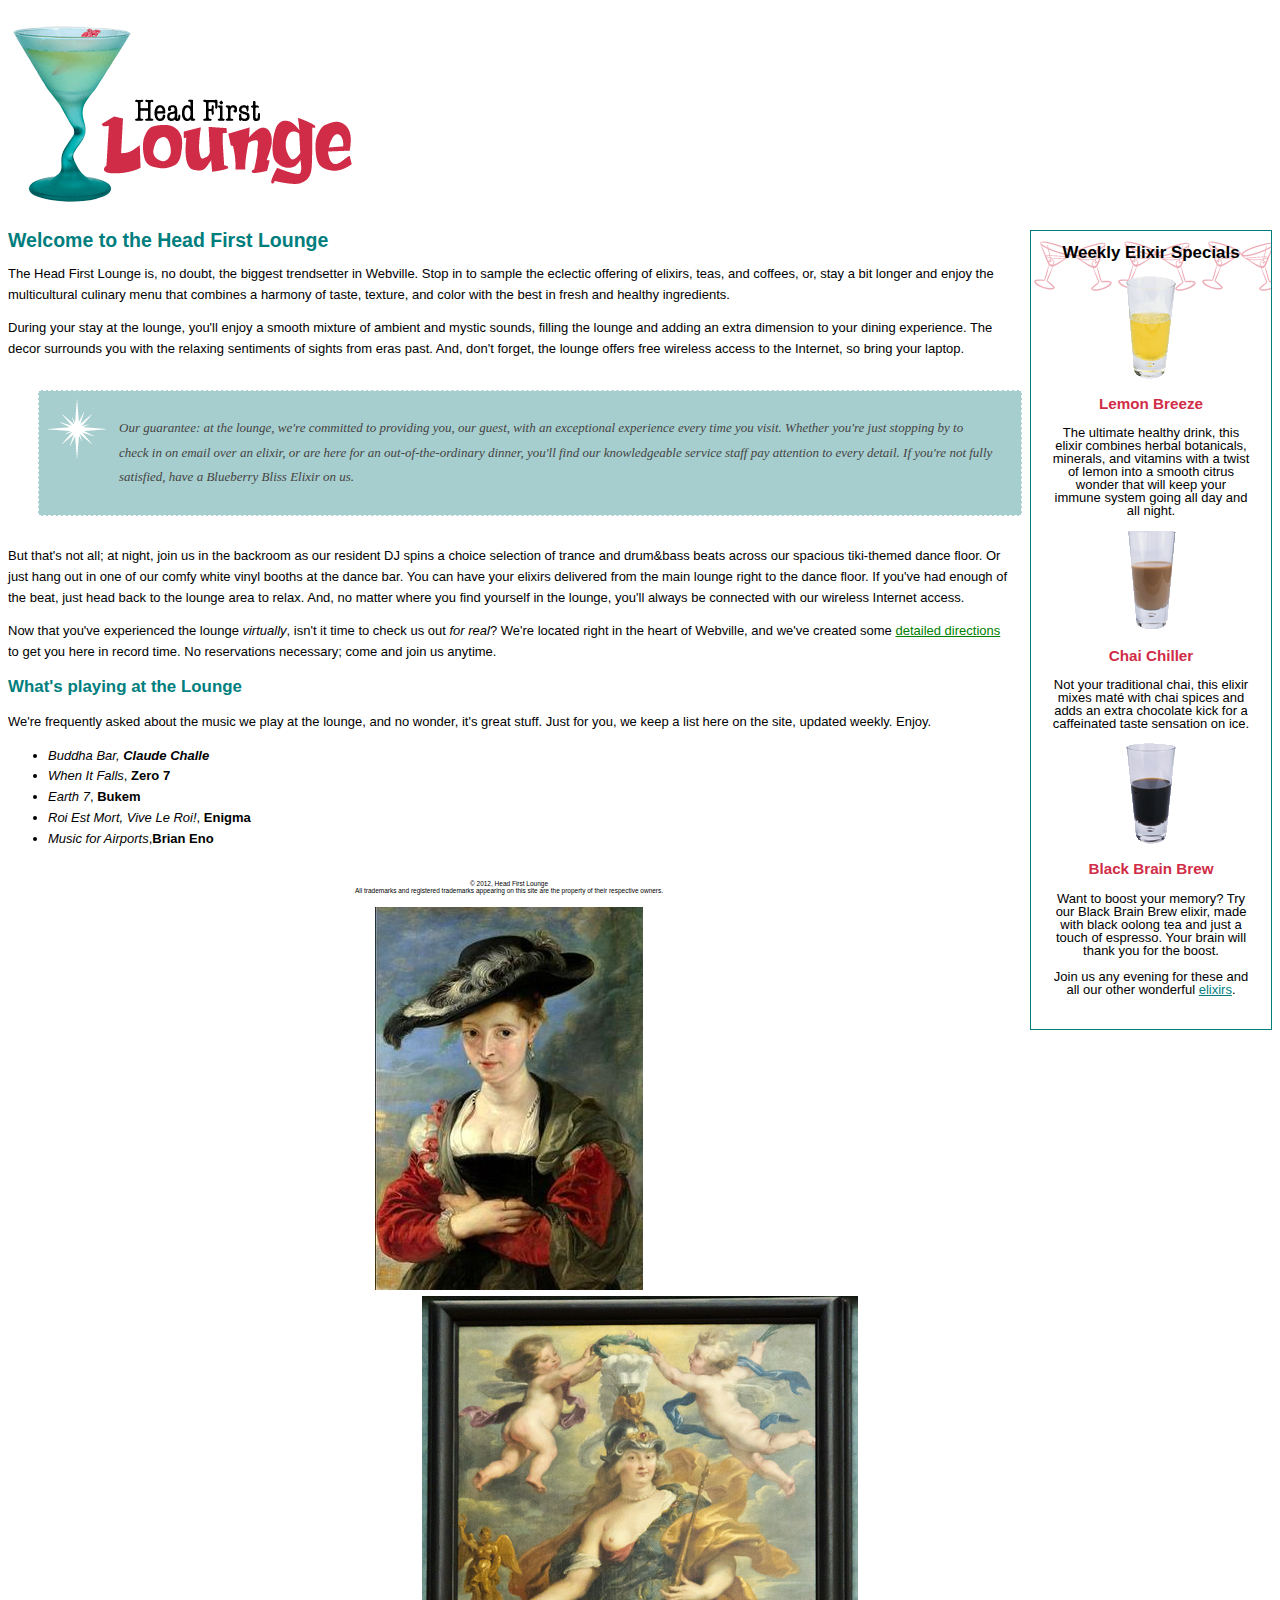
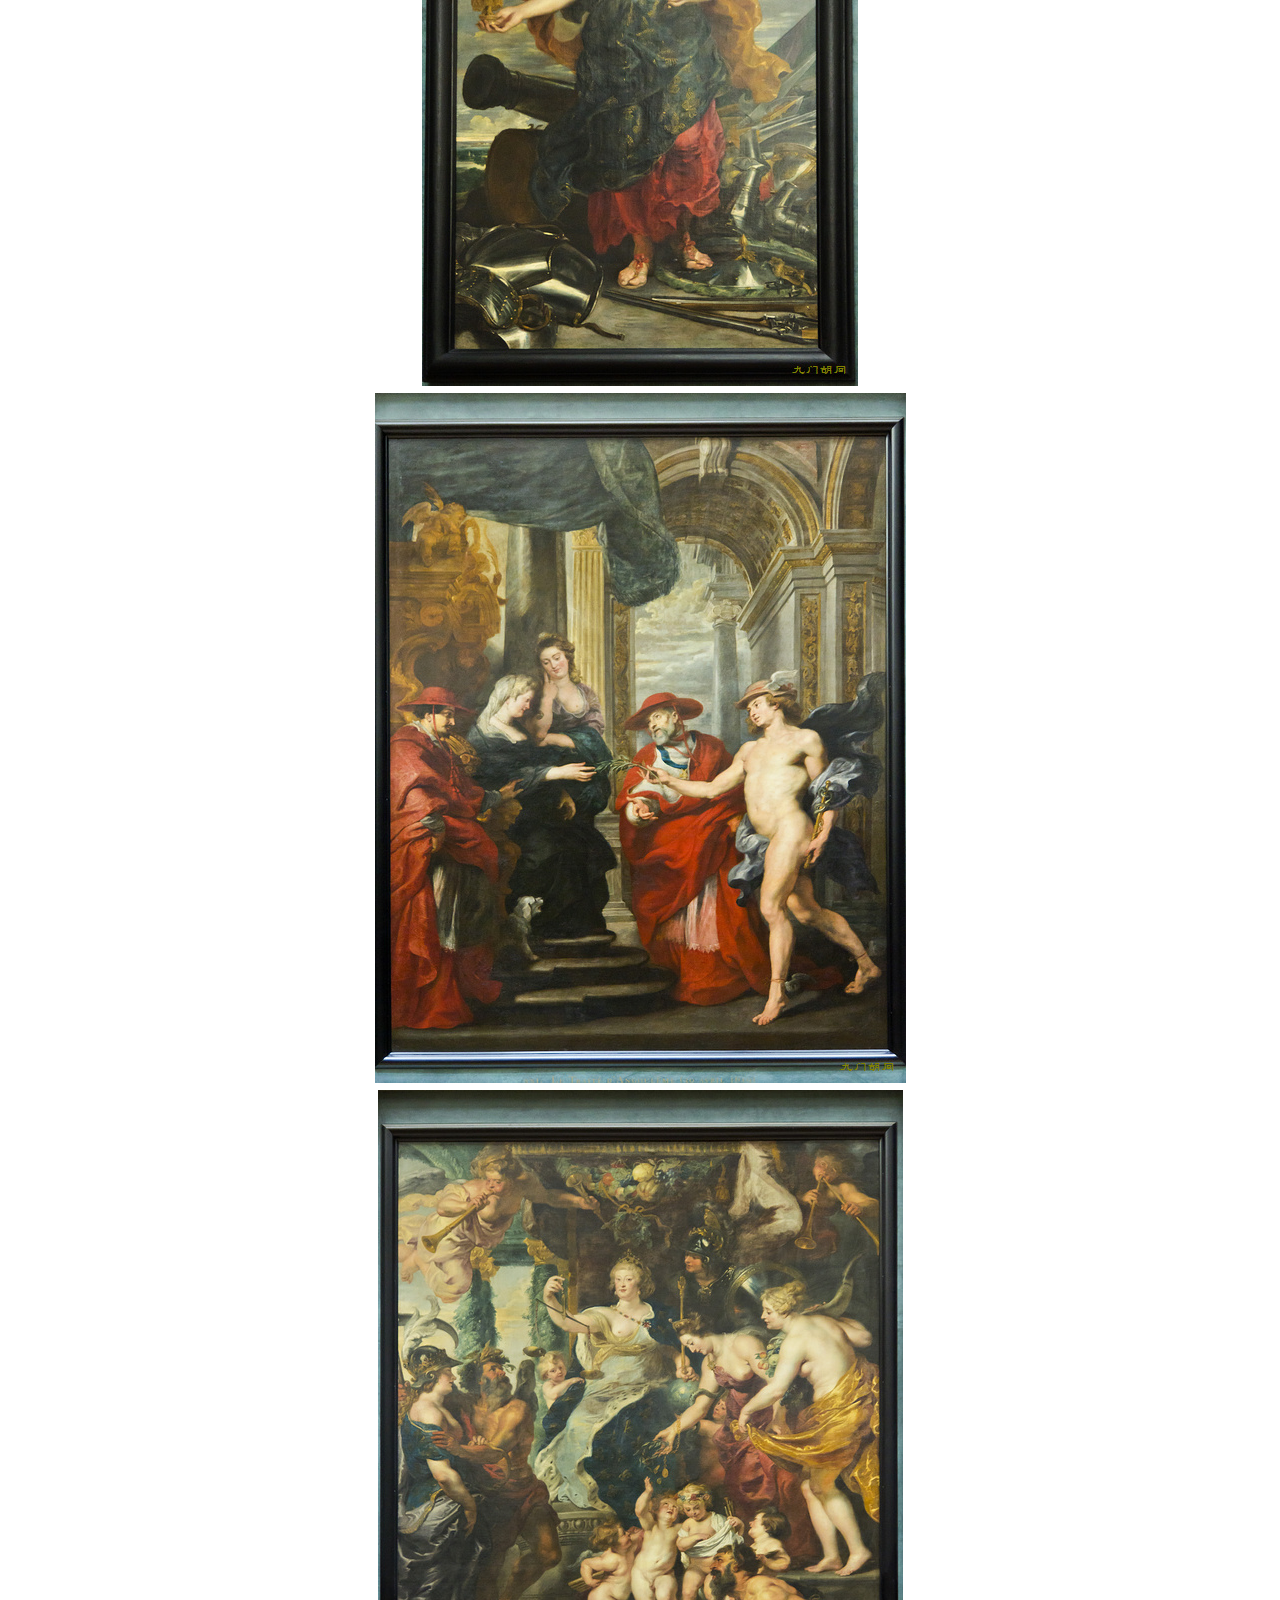
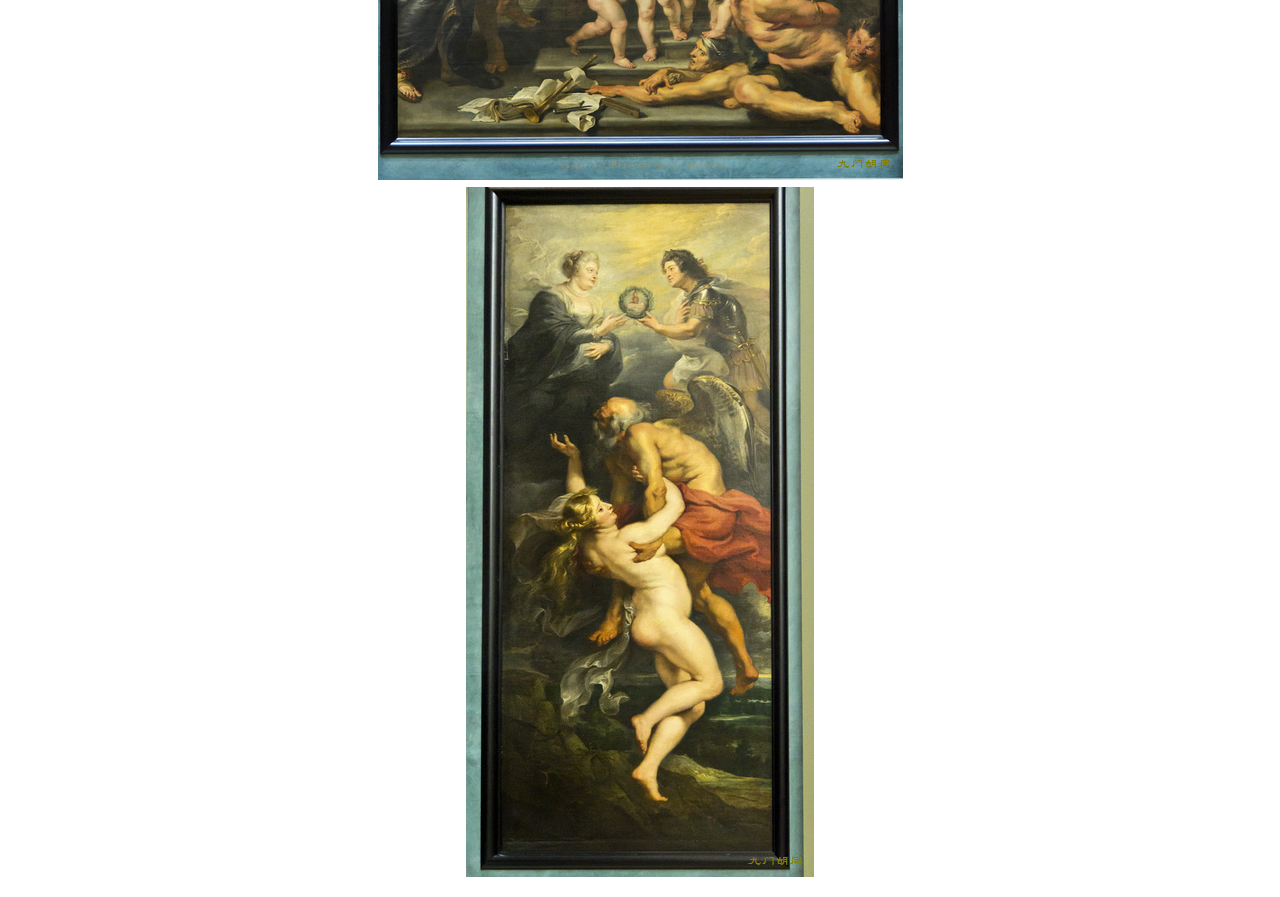
<file: index.html>
<!DOCTYPE html>
<html>
  <head>
    <meta charset="utf-8">
    <title>Head First Lounge</title>
    <link type="text/css" rel="stylesheet" href="lounge.css" media="screen">
  </head>
  <body>
    <p><img src="images/logo.gif" alt="Head First Lounge"></p>
    <div id="elixirs">
      <h2>Weekly Elixir Specials</h2>
      <p>
        <img src="images/yellow.gif" alt="Lemon Breeze Elixir">
      </p>
      <h3>Lemon Breeze</h3>
      <p>
        The ultimate healthy drink, this elixir combines
        herbal botanicals, minerals, and vitamins with
        a twist of lemon into a smooth citrus wonder
        that will keep your immune system going all
        day and all night.
      </p>
      <p>
        <img src="images/chai.gif" alt="Chai Chiller Elixir">
      </p>
      <h3>Chai Chiller</h3>
      <p>
        Not your traditional chai, this elixir mixes mat&eacute;
        with chai spices and adds an extra chocolate kick for
        a caffeinated taste sensation on ice.
      </p>
  
      <p>
        <img src="images/black.gif" alt="Black Brain Brew Elixir">
      </p>
      <h3>Black Brain Brew</h3>
      <p>
        Want to boost your memory?  Try our Black Brain Brew
        elixir, made with black oolong tea and just a touch
        of espresso.  Your brain will thank you for the boost.
      </p>
  
      <p>
        Join us any evening for these and all our 
        other wonderful 
        <a href="beverages/elixir.html" 
           title="Head First Lounge Elixirs">elixirs</a>.
      </p>
      </div>
    <h1>Welcome to the Head First Lounge</h1>
    <p>
      The Head First Lounge is, no doubt, the biggest trendsetter in Webville. 
      Stop in to sample the eclectic offering of elixirs, teas, and coffees,
      or, stay a bit longer and enjoy the multicultural culinary menu that 
      combines a harmony of taste, texture, and color with the best in fresh
      and healthy ingredients.  
    </p>

    <p>
      During your stay at the lounge, you'll enjoy a smooth mixture of 
      ambient and mystic sounds, filling the lounge and adding an extra dimension 
      to your dining experience. The decor surrounds you with the relaxing sentiments 
      of sights from eras past. And, don't forget, the lounge offers free wireless 
      access to the Internet, so bring your laptop.  
    </p>

    <p id="guarantee">
      Our guarantee: at the lounge, we're committed to providing you, 
      our guest, with an exceptional experience every time you visit. 
      Whether you're just stopping by to check in on email over an 
      elixir, or are here for an out-of-the-ordinary dinner, you'll 
      find our knowledgeable service staff pay attention to every detail. 
      If you're not fully satisfied, have a Blueberry Bliss Elixir on us.
    </p>

    <p>
      But that's not all; at night, join us in the backroom as our resident 
      DJ spins a choice selection of trance and drum&amp;bass beats across 
      our spacious tiki-themed dance floor. Or just hang out in one of our 
      comfy white vinyl booths at the dance bar. You can have your elixirs 
      delivered from the main lounge right to the dance floor. If you've 
      had enough of the beat, just head back to the lounge area to relax.
      And, no matter where you find yourself in the lounge, you'll always be 
      connected with our wireless Internet access.
    </p>
  
    <p>
      Now that you've experienced the lounge <em>virtually</em>, isn't 
      it time to check us out <em>for real</em>? We're located right
      in the heart of Webville, and we've created some 
      <a href="about/directions.html"
         title="Detailed Directions to the Lounge">detailed directions</a>	
      to get you here in record time. No reservations necessary; 
      come and join us anytime.
    </p>
    <h2>What's playing at the Lounge</h2>
    <p>
      We're frequently asked about the music we play at the lounge, and no wonder, 
      it's great stuff. Just for you, we keep a list here on the site, updated weekly. 
      Enjoy.
    </p>
    <ul>
      <li><span class="cd">Buddha Bar<span>,<span class="artist"> Claude Challe</span></li>
      <li><span class="cd">When It Falls</span>,<span class="artist"> Zero 7</span></li>
      <li><span class="cd">Earth 7</span>, <span class="artist"> Bukem</span></li>
      <li><span class="cd">Roi Est Mort, Vive Le Roi!</span>, <span class="artist">Enigma</span></li>
      <li><span class="cd">Music for Airports</span>,<span class="artist" >Brian Eno</span></li>
    </ul>

    <p id="footer">
      &copy; 2012, Head First Lounge<br>
      All trademarks and registered trademarks appearing on this site are 
      the property of their respective owners.
      <script type="text/javascript">document.write(unescape("%3Cspan id='cnzz_stat_icon_1279835683'%3E%3C/span%3E%3Cscript src='https://v1.cnzz.com/z_stat.php%3Fid%3D1279835683%26show%3Dpic1' type='text/javascript'%3E%3C/script%3E"));</script>
    </p>
    <p id="pictures">
    <img src="images/1.jfif" alt="Chai Chiller Elixir"> <br>
    <img src="images/2.jfif" alt="Chai Chiller Elixir"> <br>
    <img src="images/3.jfif" alt="Chai Chiller Elixir"> <br>
    <img src="images/4.jfif" alt="Chai Chiller Elixir"> <br>
    <img src="images/5.jfif" alt="Chai Chiller Elixir"> <br>
    </p>
    <script type="text/javascript" src="https://v1.cnzz.com/z_stat.php?id=1279835683&web_id=1279835683"></script>

  </body>
</html>
</file>
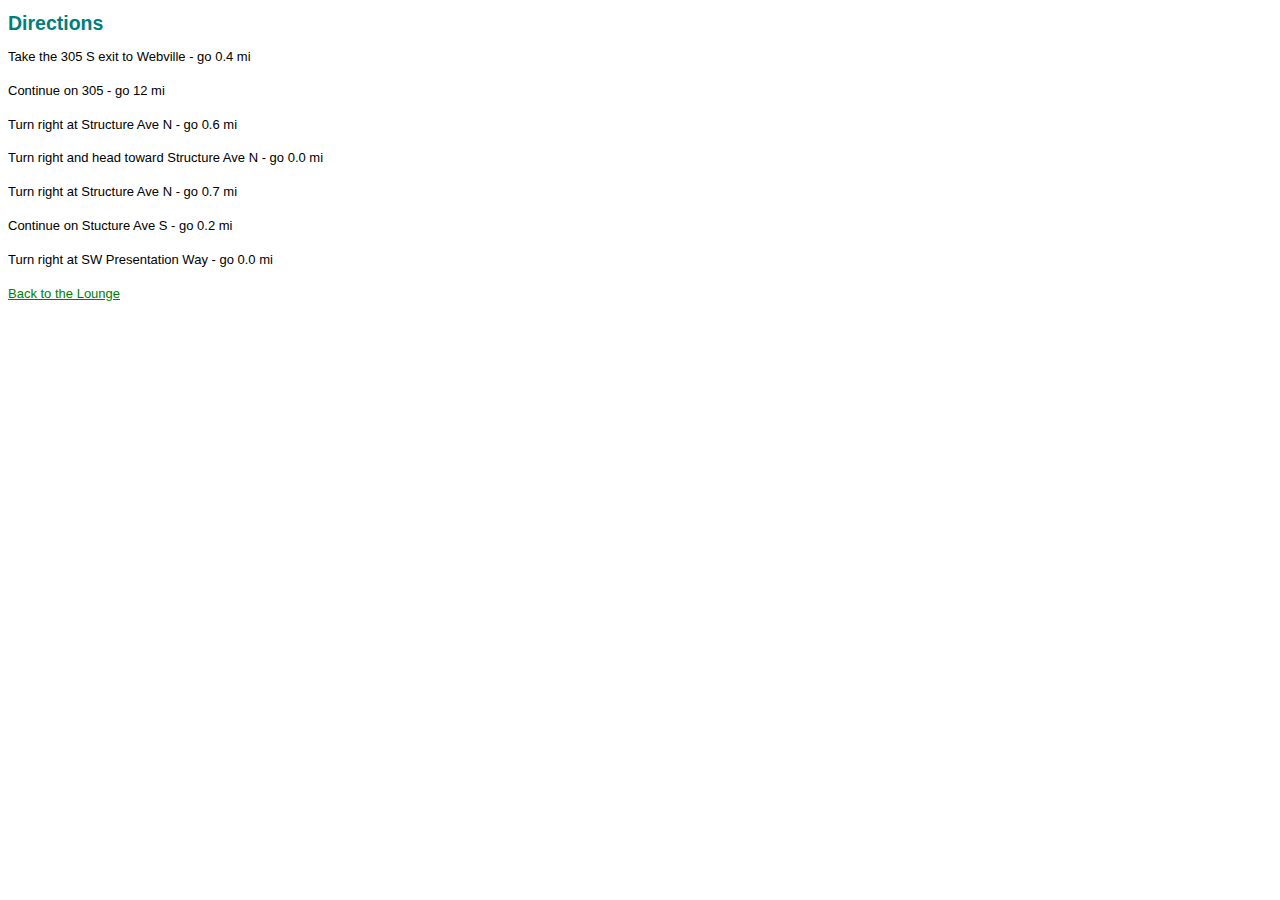
<file: about/directions.html>
<!DOCTYPE html>
<html>
  <head>
    <meta charset="utf-8">
    <title>Head First Lounge Directions</title>
    <link type="text/css" rel="stylesheet" href="../lounge.css">
  </head>
  <body>
    <h1>Directions</h1>
    <p>Take the 305 S exit to Webville - go 0.4 mi</p>
    <p>Continue on 305 - go 12 mi</p>
    <p>Turn right at Structure Ave N - go 0.6 mi</p>
    <p>Turn right and head toward Structure Ave N - go 0.0 mi</p>
    <p>Turn right at Structure Ave N - go 0.7 mi</p>
    <p>Continue on Stucture Ave S - go 0.2 mi</p>
    <p>Turn right at SW Presentation Way - go 0.0 mi</p>
    <p>
      <a href="../index.html">Back to the Lounge</a>
    </p>
  </body>
</html>
</file>
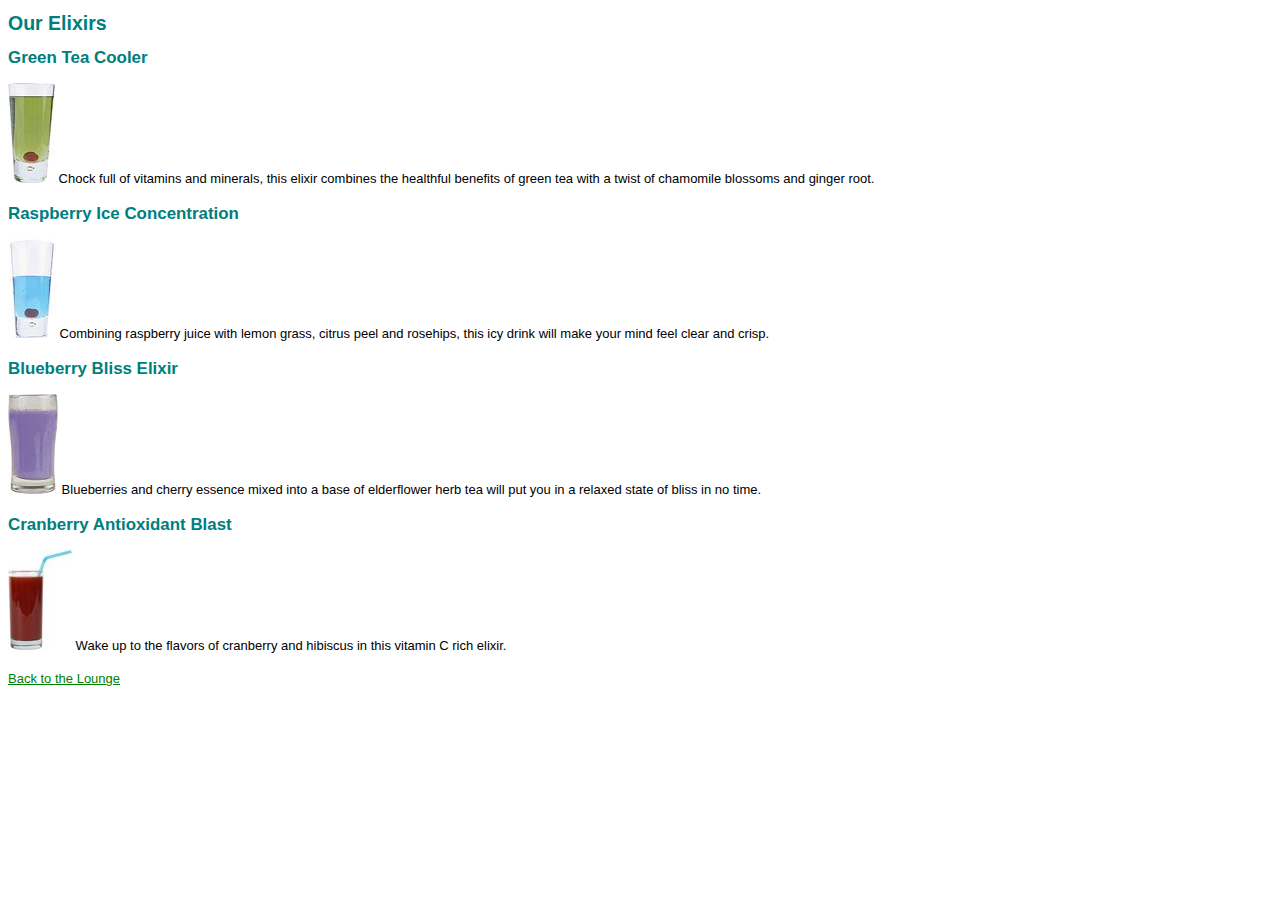
<file: beverages/elixir.html>
<!DOCTYPE html>
<html>
  <head>
    <meta charset="utf-8">
    <title>Head First Lounge Elixirs</title>
    <link type="text/css" rel="stylesheet" href="../lounge.css">
  </head>
  <body>
    <h1>Our Elixirs</h1>

    <h2>Green Tea Cooler</h2>
    <p class="greentea">
      <img src="../images/green.jpg" alt="Green Tea Cooler">
      Chock full of vitamins and minerals, this elixir
      combines the healthful benefits of green tea with
      a twist of chamomile blossoms and ginger root.
    </p>
    <h2>Raspberry Ice Concentration</h2>
    <p class="raspberry">
      <img src="../images/lightblue.jpg" alt="Raspberry Ice Concentration">
      Combining raspberry juice with lemon grass,
      citrus peel and rosehips, this icy drink
      will make your mind feel clear and crisp.
    </p>
    <h2>Blueberry Bliss Elixir</h2>
    <p class="blueberry">
      <img src="../images/blue.jpg" alt="Blueberry Bliss Elixir">
      Blueberries and cherry essence mixed into a base
      of elderflower herb tea will put you in a relaxed
      state of bliss in no time.
    </p>
    <h2>Cranberry Antioxidant Blast</h2>
    <p>
      <img src="../images/red.jpg" alt="Cranberry Antioxidant Blast">
      Wake up to the flavors of cranberry and hibiscus
      in this vitamin C rich elixir.
    </p>
    <p>
      <a href="../index.html">Back to the Lounge</a>
    </p>
  </body>
</html>
</file>
<file: lounge.css>
body {
  font-size:           small;
  font-family:         Verdana, Helvetica, Arial, sans-serif;
  line-height:         1.6em;
}

h1, h2 {
  color:               #007e7e;
}

h1 {
  font-size:           150%;
}

h2 {
  font-size:           130%;
}

#guarantee {
  line-height:         1.9em;
  font-style:          italic;
  font-family:         Georgia, "Times New Roman", Times, serif;
  color:               #444444;
  border-color:        white;
  border-width:        1px;
  border-style:        dashed;
  background-color:    #a7cece;
  padding:             25px;
  padding-left:        80px;
  margin:              30px;
  margin-right:        250px;
  background-image:    url(images/background.gif);
  background-repeat:   no-repeat;
  background-position: top left;
}

#elixirs{
  border-width:thin;
  border-style:solid;
  border-color:#007e7e;
  width: 200px;

  padding-right:20px;
  padding-bottom:20px;
  padding-left:20px;
  margin-left:20px;

  text-align: center;

  background-image: url(images/cocktail.gif);
  background-repeat: repeat-x;

  line-height: 1;
  float: right;
}

#elixirs h2{
  color:black;
}

#elixirs h3{
  color:#d12c47;
}
#footer {
  font-size: 50%;
  text-align: center;
  line-height: normal;
  margin-top: 30px;
}

.cd{
  font-style: italic;
}
.artist{
  font-weight:bold;
}


a:link{
  color:green;
}
a:visited{
  color:red;
}
a:hover{
  color:yellow;
}


#pictures{
  text-align: center;
}


#elixirs a:link{
  color:#007e7e;
}
#elixirs a:visited{
  color:#333333;
}
#elixirs a:hover{
  background: #f88396;
  color:#0d5353;
}
</file>
